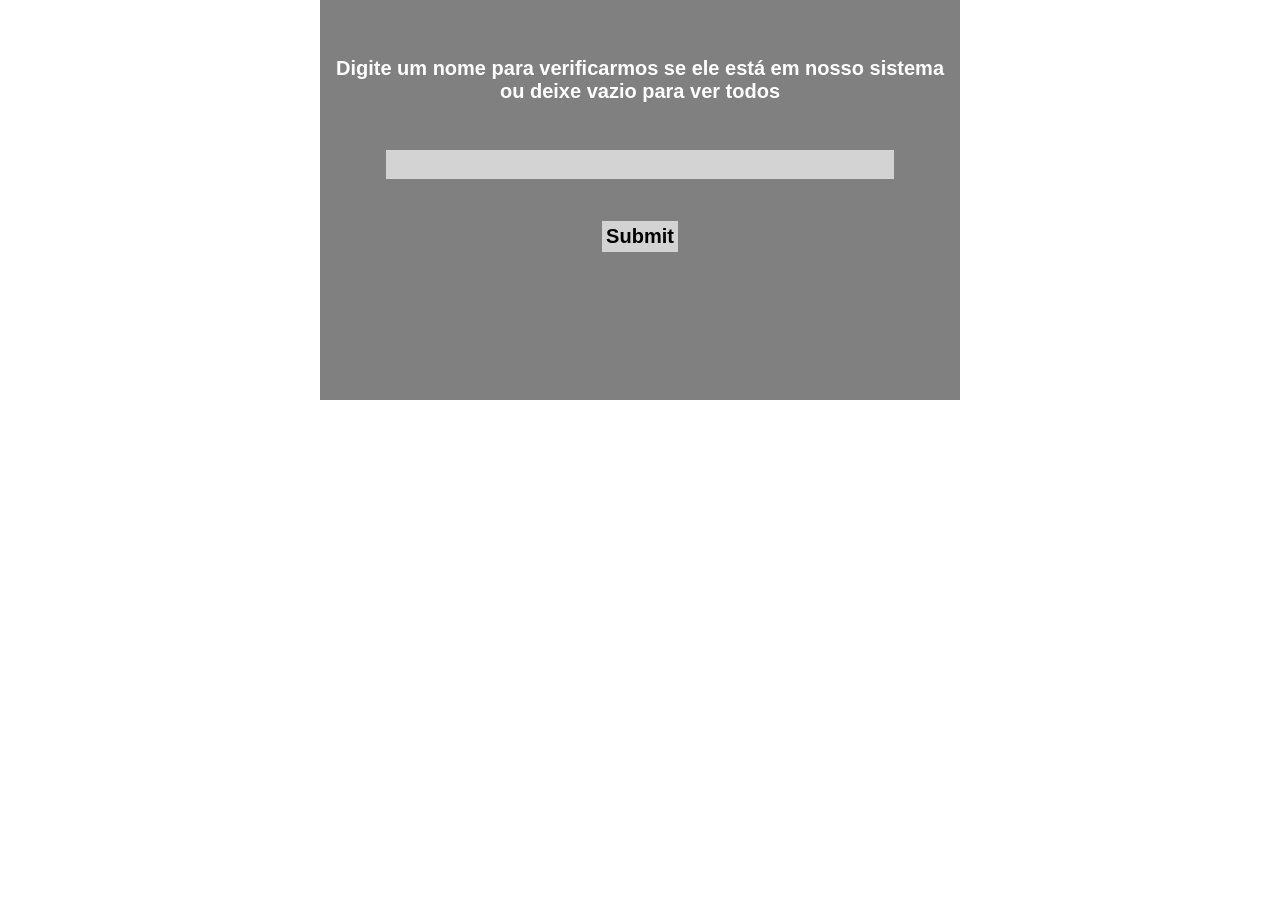
<file: index.html>
<!DOCTYPE html>
<html lang="en">
  <head>
    <meta charset="UTF-8" />
    <meta http-equiv="X-UA-Compatible" content="IE=edge" />
    <meta name="viewport" content="width=device-width, initial-scale=1.0" />
    <title>Verifica nomes</title>
    <link rel="stylesheet" href="metodosString.css" />
  </head>
  <body>
    <main>
      <div class="wrapper">
        <p class="descricao">
          Digite um nome para verificarmos se ele está em nosso sistema ou deixe
          vazio para ver todos
        </p>
        <input type="text" class="inserir" />
        <input type="submit" class="enviar" />
        <p class="resultados"></p>
        <ul class="nomes"></ul>
      </div>
      
      <div class = 'resultList'>
      
      </div>
      
    </main>
    <script src="metodosString.js"></script>
  </body>
</html>
</file>
<file: metodosString.css>
* {
  padding: 0;
  margin: 0;
  box-sizing: border-box;
  font-size: 20px;
  font-family: sans-serif;
}
body {
  display: flex;
  width: 100%;
  justify-content: center;
  align-items: center;
}

main {
  display: flex;
  width: 100%;
  flex-direction: column;
  justify-content: center;
  align-items: center;
}

p {
  text-align: center;
}
.wrapper {
  display: flex;
  justify-content: space-evenly;
  flex-direction: column;
  align-items: center;
  width: 50%;
  height: 20rem;
  background-color: gray;
  padding: 10px;
}

.descricao {
  padding: 5px;
  background-color: gray;
  color: white;
  font-weight: 700;
}

button {
  width: 150px;
  margin-left: 5px;
  background-color: lightgray;
  color: black;
  font-weight: 700;
  border: none;
}
.inserir {
  padding: 3px;
  background-color: lightgray;
  border: none;
  width: 82%;
}

.enviar {
  border: none;
  padding: 4px;
  font-size: 20px;
  background-color: lightgray;
  color: black;
  font-weight: 700;
}

.resultados {
  color: white;
  padding: 3px;
  background-color: gray;
  font-weight: 700;
}

.nomes {
  color: white;
  padding: 3px;
  background-color: gray;
  font-weight: 700;
  list-style-type: none;
}

button:disabled {
  color: gray;
}
.enviar:disabled {
  color: gray;
}
</file>
